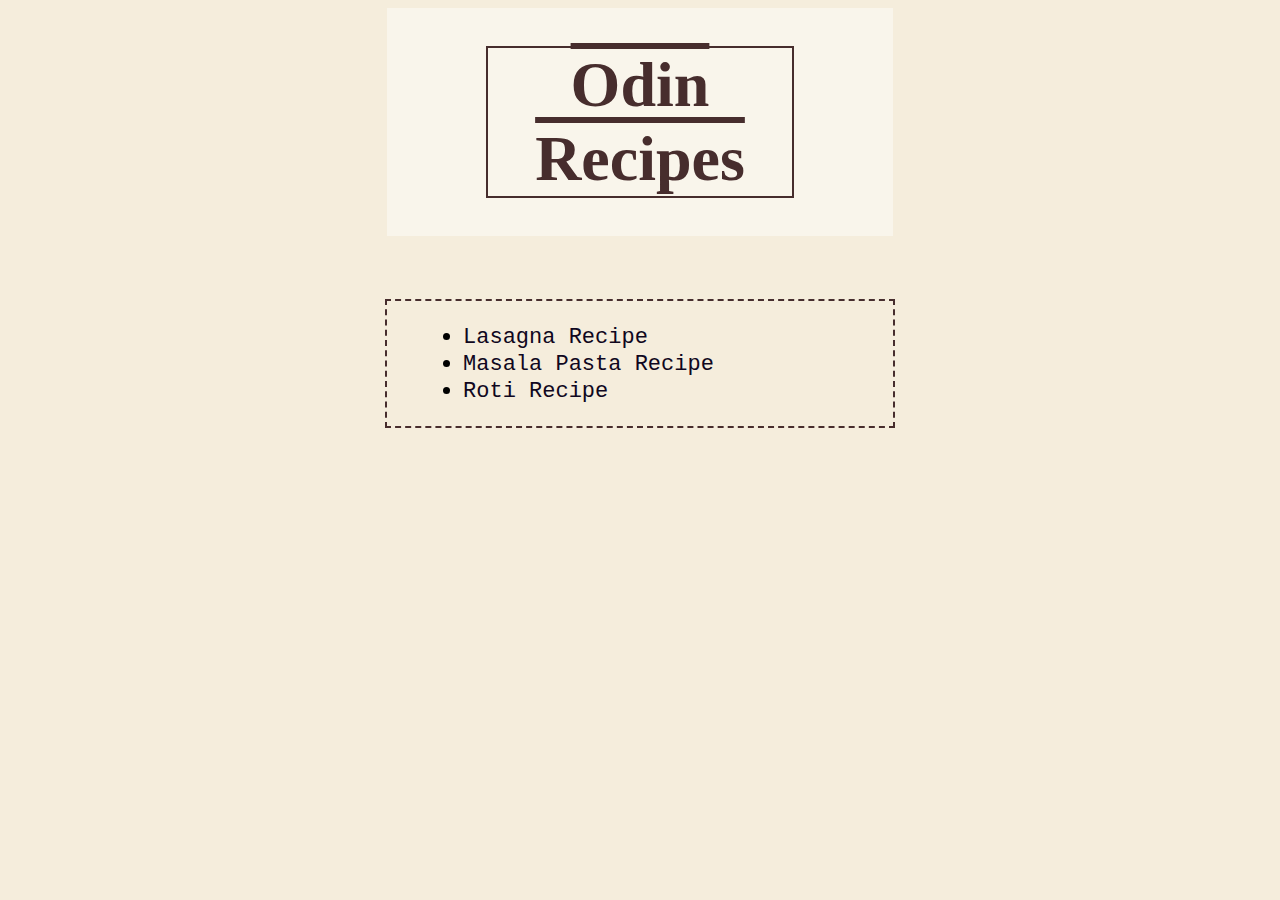
<file: index.html>
<!DOCTYPE html>
<html lang="en">
<head>
    <meta charset="UTF-8">
    <link rel="stylesheet" href="./recipes/styles.css">
    <title>Recipes Homepage</title>
</head>
<body>
    <div id="main-title">
    <h1>Odin Recipes</h1> <!-- fixed border-width issue by simply replacing the units from px to vw -->
    </div>
    <div id="recplinks">
        <ul>
            <li><a href="recipes/lasagna.html">Lasagna Recipe</a></li>
            <li><a href="recipes/masala-pasta.html">Masala Pasta Recipe</a></li>
            <li><a href="recipes/roti.html">Roti Recipe</a></li>
        </ul>
    </div>
    
</body>
</html>
</file>
<file: recipes/styles.css>
h1{
    font-size: 5vw;
    text-align: center;
    font-family: 'Times New Roman', Arial;
    text-decoration: overline;
    color: #472D2D
}
h1.recpTitle{
    font-family: 'Gill Sans', 'Gill Sans MT', Calibri, 'Trebuchet MS', sans-serif;
    text-decoration: none;
    font-size: 50px;
}
#main-title{
    background-color: #F9F5EB;
    padding: 3% 5%;
    margin: auto 30% auto;
}

#main-title h1{
    border: #472D2D 2px solid;
    width: 80%;
    margin: auto;
}

body{
    background-color: #F5EDDC;
    font-size: 22px;
    font-family: Helvetica, Arial;
}
img{
    width: 45%;
    height: auto;
}
.imgcenter{
    text-align: center;
}

hr {
    height: 3px;
    width: 90%;
    background-color: #bbb;
}

li a{
    font-family: 'Courier New', Courier, monospace;
    text-decoration-line: none;
    color: #100720
}

li a:hover {
    color: #FFC23C
}

h3{
    font-family: 'Courier New', Courier, monospace;
}

#recplinks{
    border: #472D2D 2px dashed;
    margin: 5% auto 5%;
    padding: 2% auto;
    width: 40%;
}
#recplinks ul{
    /* margin: 2% 25% 2%; */
    padding-left: 15%;
    padding-right: 15%;
}
</file>
